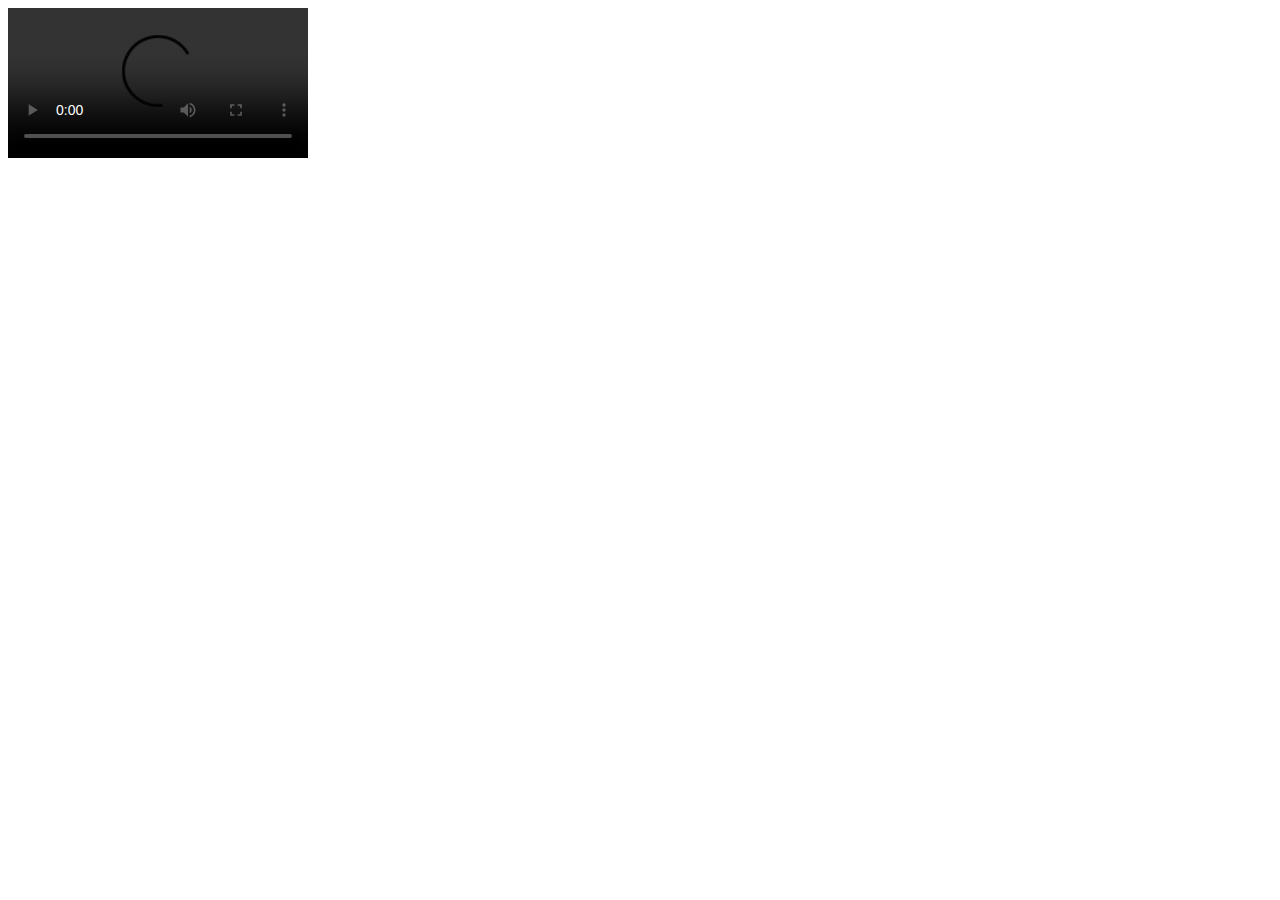
<file: jichu.html>
<!DOCTYPE html>
<html>
	<head>
		<meta charset="utf-8">
		<title></title>
	</head>
	<body>

		<video controls loop="40000">
			<source src="https://qlyjc.oss-cn-hangzhou.aliyuncs.com/ruining/6ae8c3d402ee6288ba1703b1b4ac5b97.mp4">
			</source>
		</video>
			<!-- <div class="map" style="z-index: 9999">
			<div class="map1" style="background-color: red;"><img src="https://feizhitong.cn/resource/bigdata/picture/lbx.png"></div>
			<div class="map2" style="background-color: green;"><img src="https://feizhitong.cn/resource/bigdata/picture/jt.png"></div>
			<div class="map3"  style="background-color: yellow;"><img src="https://feizhitong.cn/resource/bigdata/picture/map.png"></div>
		</div> -->
			<style>
				.map {
					position: relative;
					height: 7.2rem;
					z-index: 9;
				}

				.map4 {
					width: 200%;
					height: 7rem;
					position: relative;
					left: -50%;
					top: 4%;
					margin-top: .2rem;
					z-index: 5;
				}

				.map1,
				.map2,
				.map3 {
					position: absolute;
					opacity: .5
				}

				.map1 {
					width: 6.43rem;
					z-index: 2;
					top: 0.45rem;
					left: -2.7rem;
					animation: myfirst2 15s infinite linear;
				}

				.map2 {
					width: 5.66rem;
					top: .85rem;
					left: 1.2rem;
					z-index: 3;
					opacity: 0.2;
					animation: myfirst 10s infinite linear;
				}

				.map3 {
					width: 5.18rem;
					top: 1.07rem;
					left: 1.4rem;
					z-index: 1;
				}


				@keyframes myfirst2 {
					from {
						transform: rotate(0deg);
					}

					to {
						transform: rotate(359deg);
					}
				}

				@keyframes myfirst {
					from {
						transform: rotate(0deg);
					}

					to {
						transform: rotate(-359deg);
					}
				}
			</style>
	</body>
</html>
</file>
